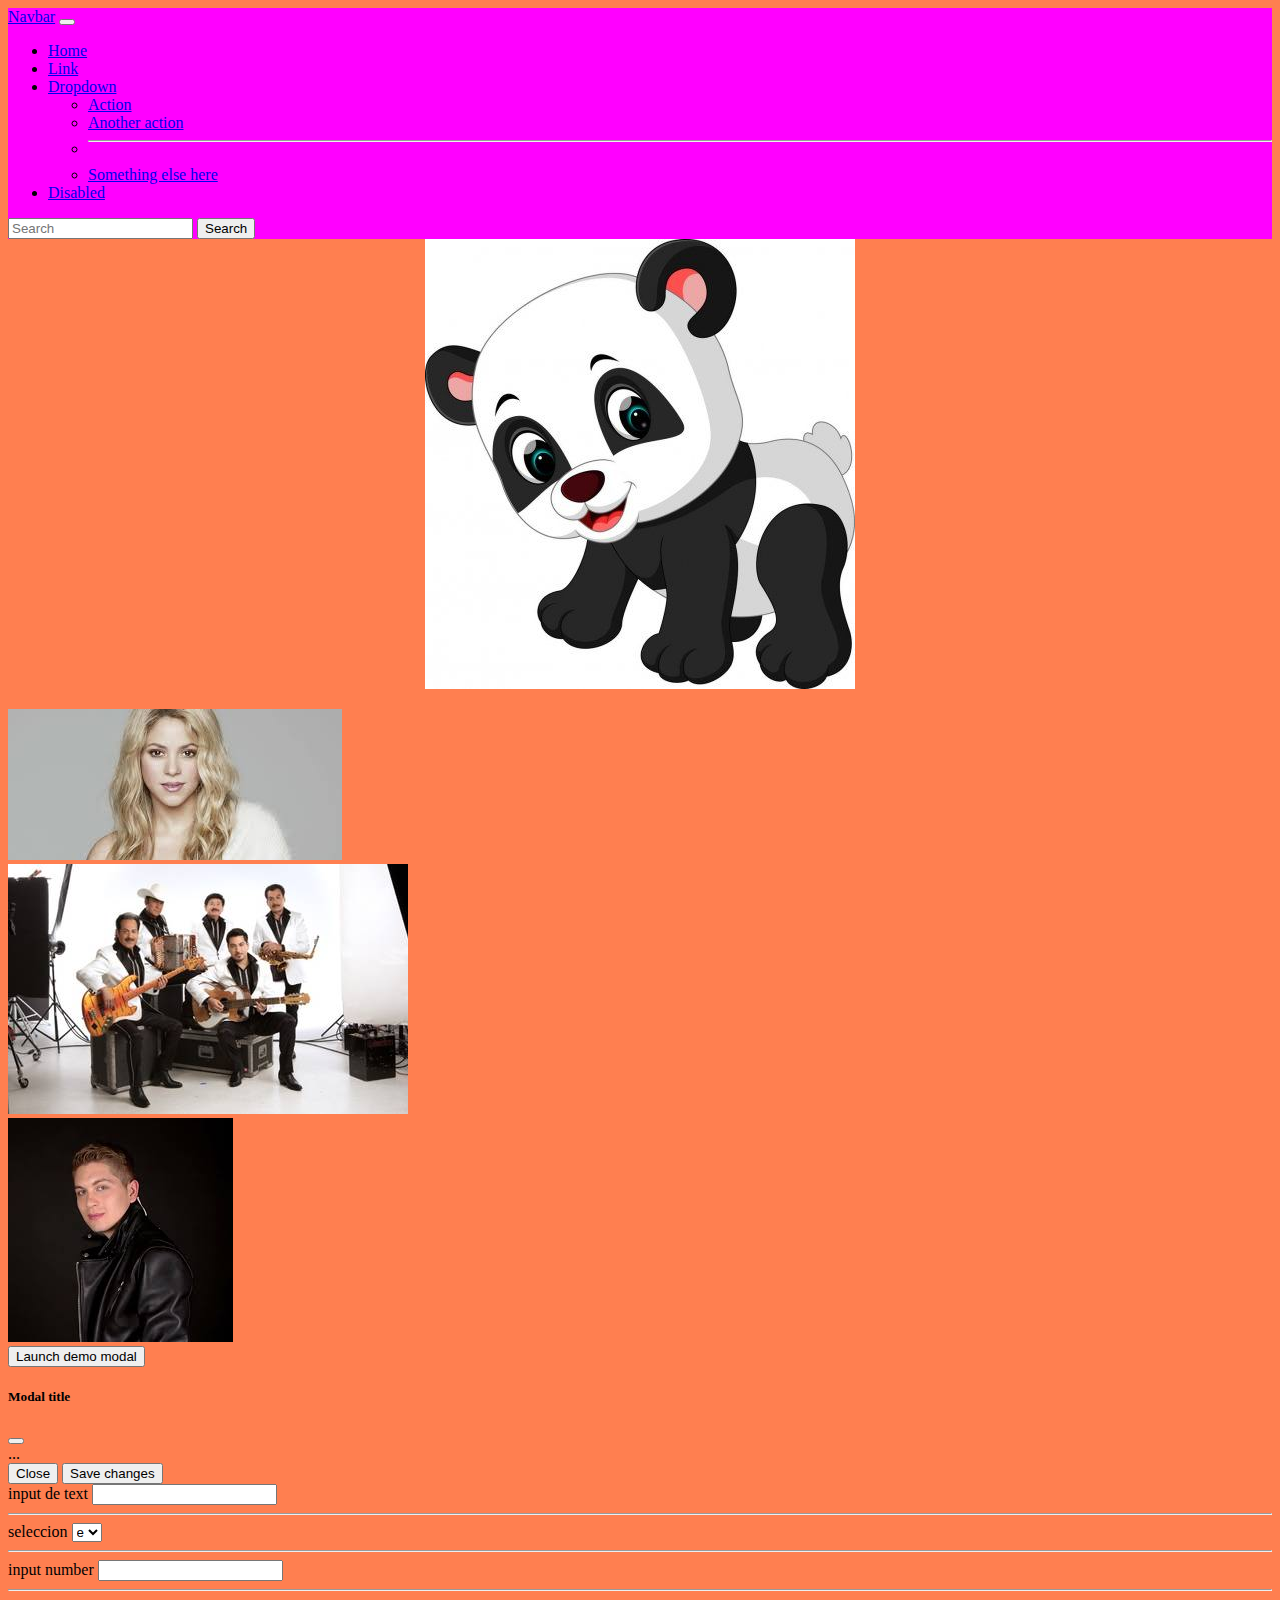
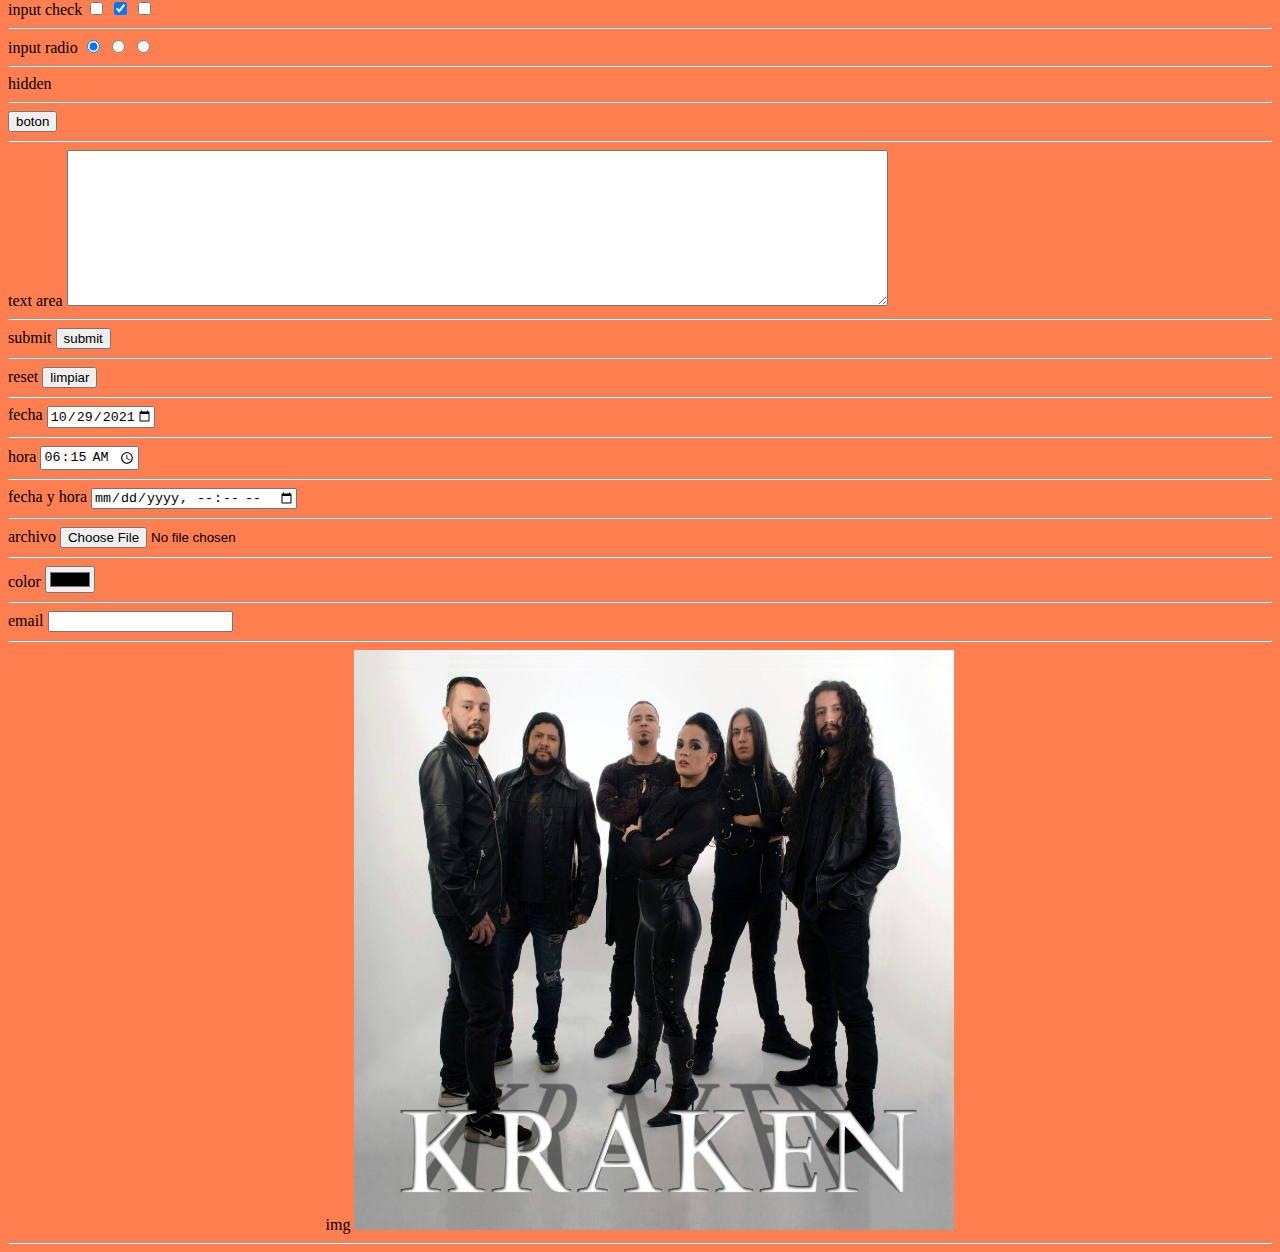
<file: index.html>
<!DOCTYPE html>
<html lang="en">
<head>
    <meta charset="UTF-8">
    <meta http-equiv="X-UA-Compatible" content="IE=edge">
    <meta name="viewport" content="width=device-width, initial-scale=1.0">
    <title>Proyecto</title>
    <link href="https://cdn.jsdelivr.net/npm/bootstrap@5.1.2/dist/css/bootstrap.min.css" rel="stylesheet" integrity="sha384-uWxY/CJNBR+1zjPWmfnSnVxwRheevXITnMqoEIeG1LJrdI0GlVs/9cVSyPYXdcSF" crossorigin="anonymous">
    <link rel="stylesheet" href="style.css">
</head>
<body>
  <!-- inicio de mi navbar -->
    <nav class="navbar navbar-expand-lg navbar-light bg-light fondo">
        <div class="container-fluid">
          <a class="navbar-brand" href="#">Navbar</a>
          <button class="navbar-toggler" type="button" data-bs-toggle="collapse" data-bs-target="#navbarSupportedContent" aria-controls="navbarSupportedContent" aria-expanded="false" aria-label="Toggle navigation">
            <span class="navbar-toggler-icon"></span>
          </button>
          <div class="collapse navbar-collapse" id="navbarSupportedContent">
            <ul class="navbar-nav me-auto mb-2 mb-lg-0">
              <li class="nav-item">
                <a class="nav-link active" aria-current="page" href="#">Home</a>
              </li>
              <li class="nav-item">
                <a class="nav-link" href="#">Link</a>
              </li>
              <li class="nav-item dropdown">
                <a class="nav-link dropdown-toggle" href="#" id="navbarDropdown" role="button" data-bs-toggle="dropdown" aria-expanded="false">
                  Dropdown
                </a>
                <ul class="dropdown-menu" aria-labelledby="navbarDropdown">
                  <li><a class="dropdown-item" href="#">Action</a></li>
                  <li><a class="dropdown-item" href="#">Another action</a></li>
                  <li><hr class="dropdown-divider"></li>
                  <li><a class="dropdown-item" href="#">Something else here</a></li>
                </ul>
              </li>
              <li class="nav-item">
                <a class="nav-link disabled" href="#" tabindex="-1" aria-disabled="true">Disabled</a>
              </li>
            </ul>
            <form class="d-flex">
              <input class="form-control me-2" type="search" placeholder="Search" aria-label="Search">
              <button class="btn btn-outline-success" type="submit">Search</button>
            </form>
          </div>
        </div>
      </nav>

      <nav>
        <div align="center">
          <img src="./src/js/img/Pandita.jpg" width="430" height="450" />
      </div>
      </nav>

      <nav>
        <p>
          <a href="https://www.bioenciclopedia.com/oso-panda/" target="_blank"></a>
      </p>
      </nav>


      <div id="carouselExampleSlidesOnly" class="carousel slide" data-bs-ride="carousel">
        <div class="carousel-inner">
          <div class="carousel-item active">
            <img src="./src/js/img/Shackira.jpg" class="d-block w-150" alt="Movimiento sexy">
          </div>
          <div class="carousel-item">
            <img src="./src/js/img/tigres del norte.jpg" class="d-block w-50" alt="Que suenen las copas">
          </div>
          <div class="carousel-item">
            <img src="./src/js/img/Bryan Muñoz.jpg" class="d-block w-200" alt="No fue casualidad">
          </div>
        </div>
      </div>

<!-- Button trigger modal -->
<button type="button" class="btn btn-primary" id="boton" data-bs-toggle="modal" data-bs-target="#exampleModal">
  Launch demo modal
</button>

<!-- Modal -->
<div class="modal fade" id="exampleModal" tabindex="-1" aria-labelledby="exampleModalLabel" aria-hidden="true">
  <div class="modal-dialog modal-dialog-centered">
    <div class="modal-content">
      <div class="modal-header">
        <h5 class="modal-title" id="exampleModalLabel">Modal title</h5>
        <button type="button" class="btn-close" data-bs-dismiss="modal" aria-label="Close"></button>
      </div>
      <div class="modal-body">
        ...
      </div>
      <div class="modal-footer">
        <button type="button" class="btn btn-secondary" data-bs-dismiss="modal">Close</button>
        <button type="button"  class="btn btn-primary time">Save changes</button>
      </div>   
    </div>
  </div>
</div>

<script>


  

</script>


<form action="" method="get">
  <label for="">input de text</label>
  <input type="text" name="texto" id="">
  <hr>
  <label for="">seleccion</label>
  <select name="select" id="">
    <option value="a">a</option>
    <option value="b">b</option>
    <option value="c">c</option>
    <option value="d">d</option>
    <option value="e" selected>e</option>
  </select>
  <hr>
  <label for="">input number</label>
  <input type="number" name="numero" id="">
  <hr>
  <label for="">input check</label>
  <input type="checkbox" name="chek1" id="">
  <input type="checkbox" name="chek2" id="" checked>
  <input type="checkbox" name="chek3" id="">
  <hr>
  <label for="">input radio</label>
  <input type="radio" name="radio" id="" checked>
  <input type="radio" name="radio1" id="">
  <input type="radio" name="radio" id="">
  <hr>
  <label for="">hidden</label>
  <input type="hidden" name="hidden" value=" estoy oculto">
  <hr>
  <label for=""></label>
  <input type="button" value="boton">
  <hr>
  <label for="">text area</label>
  <textarea name="textarea" id="" cols="100" rows="10"></textarea>
  <hr>
  <label for="">submit</label>
  <input type="submit" value="submit">
  <hr>
  <label for="">reset</label>
  <input type="reset" value="limpiar">
  <hr>
  <label for="">fecha</label>
  <input type="date" name="fecha" id="" value="2021-10-29" min="2021-10-29" max="2021-10-31">
  <hr>
  <label for="">hora</label>
  <input type="time" name="tiempo" id="" value="06:15" min="06:15" max="08:15">
  <hr>
  <label for="">fecha y hora</label>
  <input type="datetime-local" name="fechahora" id="">
  <hr>
  <label for="">archivo</label>
  <input type="file" name="Archivo" id="">
  <hr>
  <label for="">color</label>
  <input type="color" name="color" id="">
  <hr>
  <label for="">email</label>
  <input type="email" name="email" id="">
  <hr>
  <center>
  <label for="">img</label>
  <input type="image" src="./src/js/img/KRAKEN.jpg" alt=""  width="600"  height="580">
  <hr>
  </center>
</form>



    <script src="https://code.jquery.com/jquery-3.6.0.min.js"></script>
    <script src="https://cdn.jsdelivr.net/npm/bootstrap@5.1.2/dist/js/bootstrap.bundle.min.js" integrity="sha384-kQtW33rZJAHjgefvhyyzcGF3C5TFyBQBA13V1RKPf4uH+bwyzQxZ6CmMZHmNBEfJ" crossorigin="anonymous"></script>
    <!-- <script src="https://cdn.jsdelivr.net/npm/@popperjs/core@2.10.2/dist/umd/popper.min.js" integrity="sha384-7+zCNj/IqJ95wo16oMtfsKbZ9ccEh31eOz1HGyDuCQ6wgnyJNSYdrPa03rtR1zdB" crossorigin="anonymous"></script> -->
    <script src="https://cdn.jsdelivr.net/npm/bootstrap@5.1.2/dist/js/bootstrap.min.js" integrity="sha384-PsUw7Xwds7x08Ew3exXhqzbhuEYmA2xnwc8BuD6SEr+UmEHlX8/MCltYEodzWA4u" crossorigin="anonymous"></script>
    <script src="./src/js/js/config.js"></script>
</body>
</html>
</file>
<file: style.css>
body{
    background-color: coral;
}
.fondo{
    background-color:magenta !important;
}
</file>
